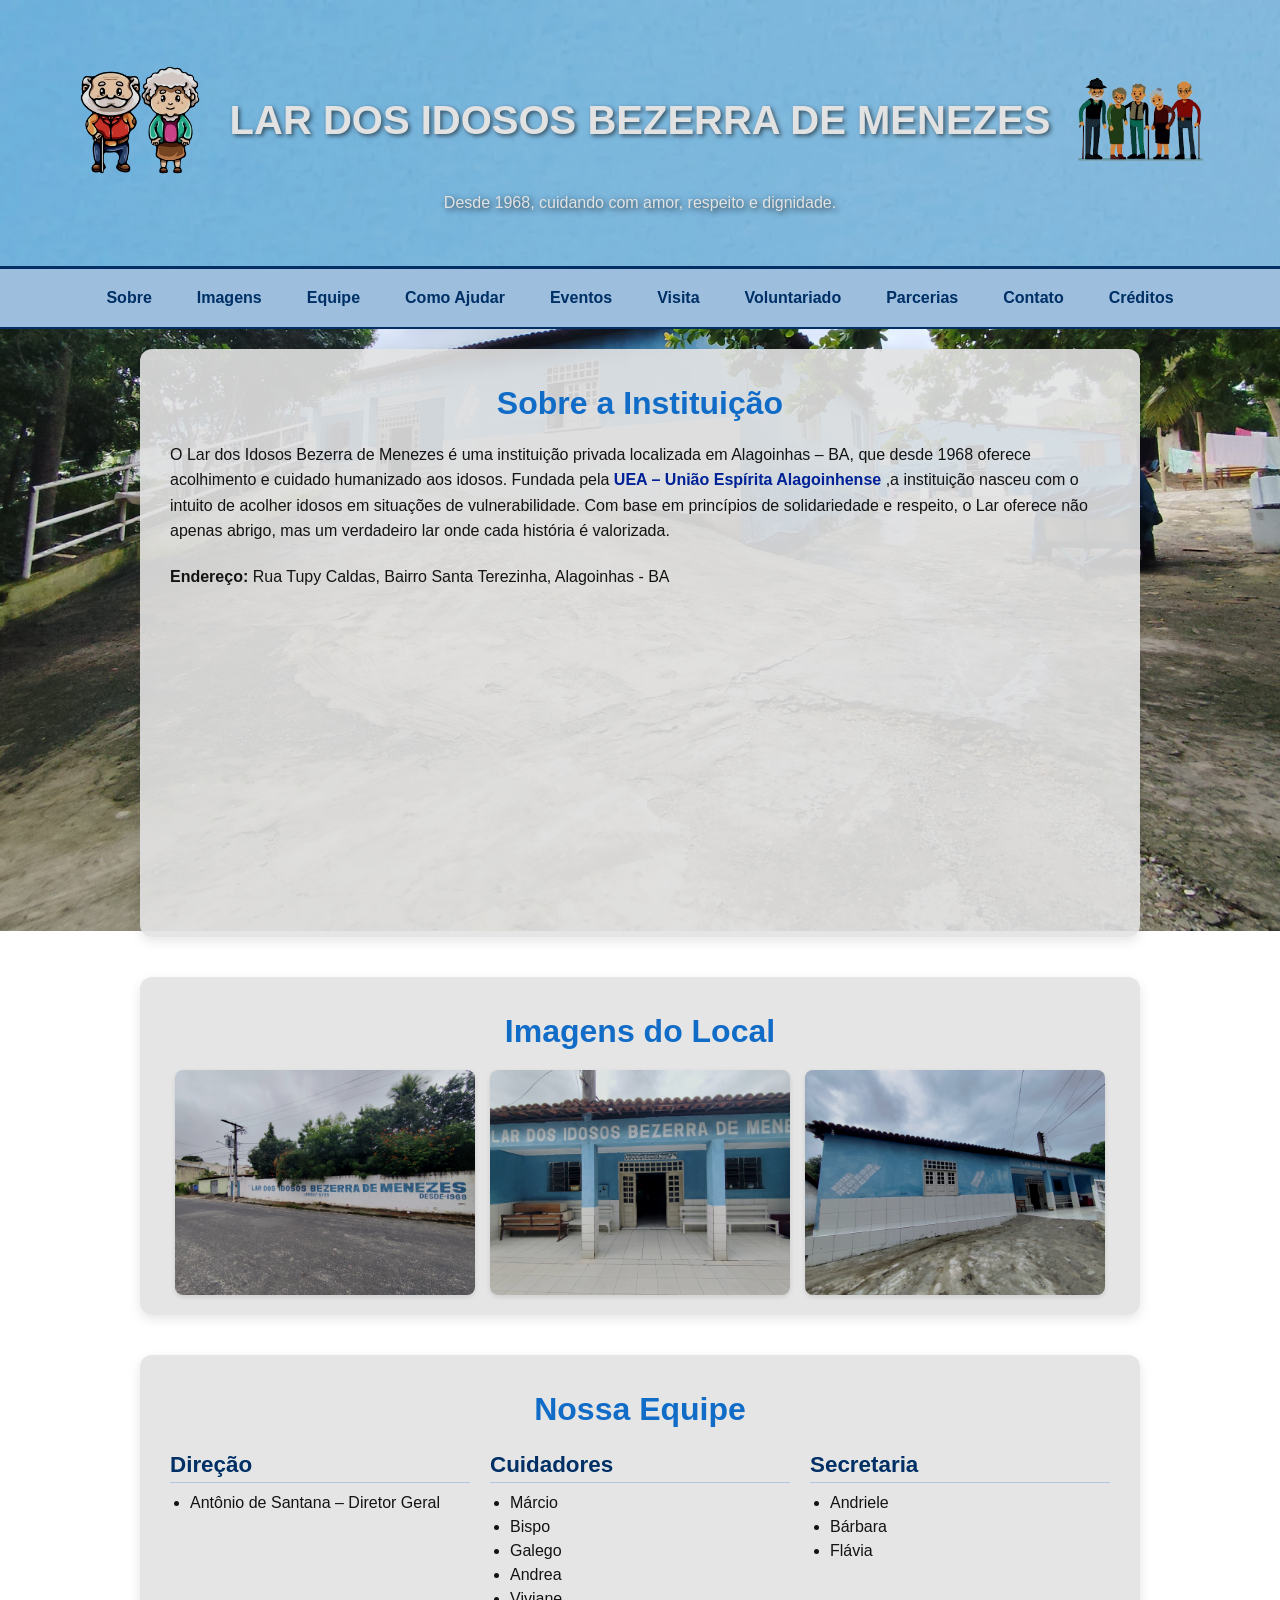
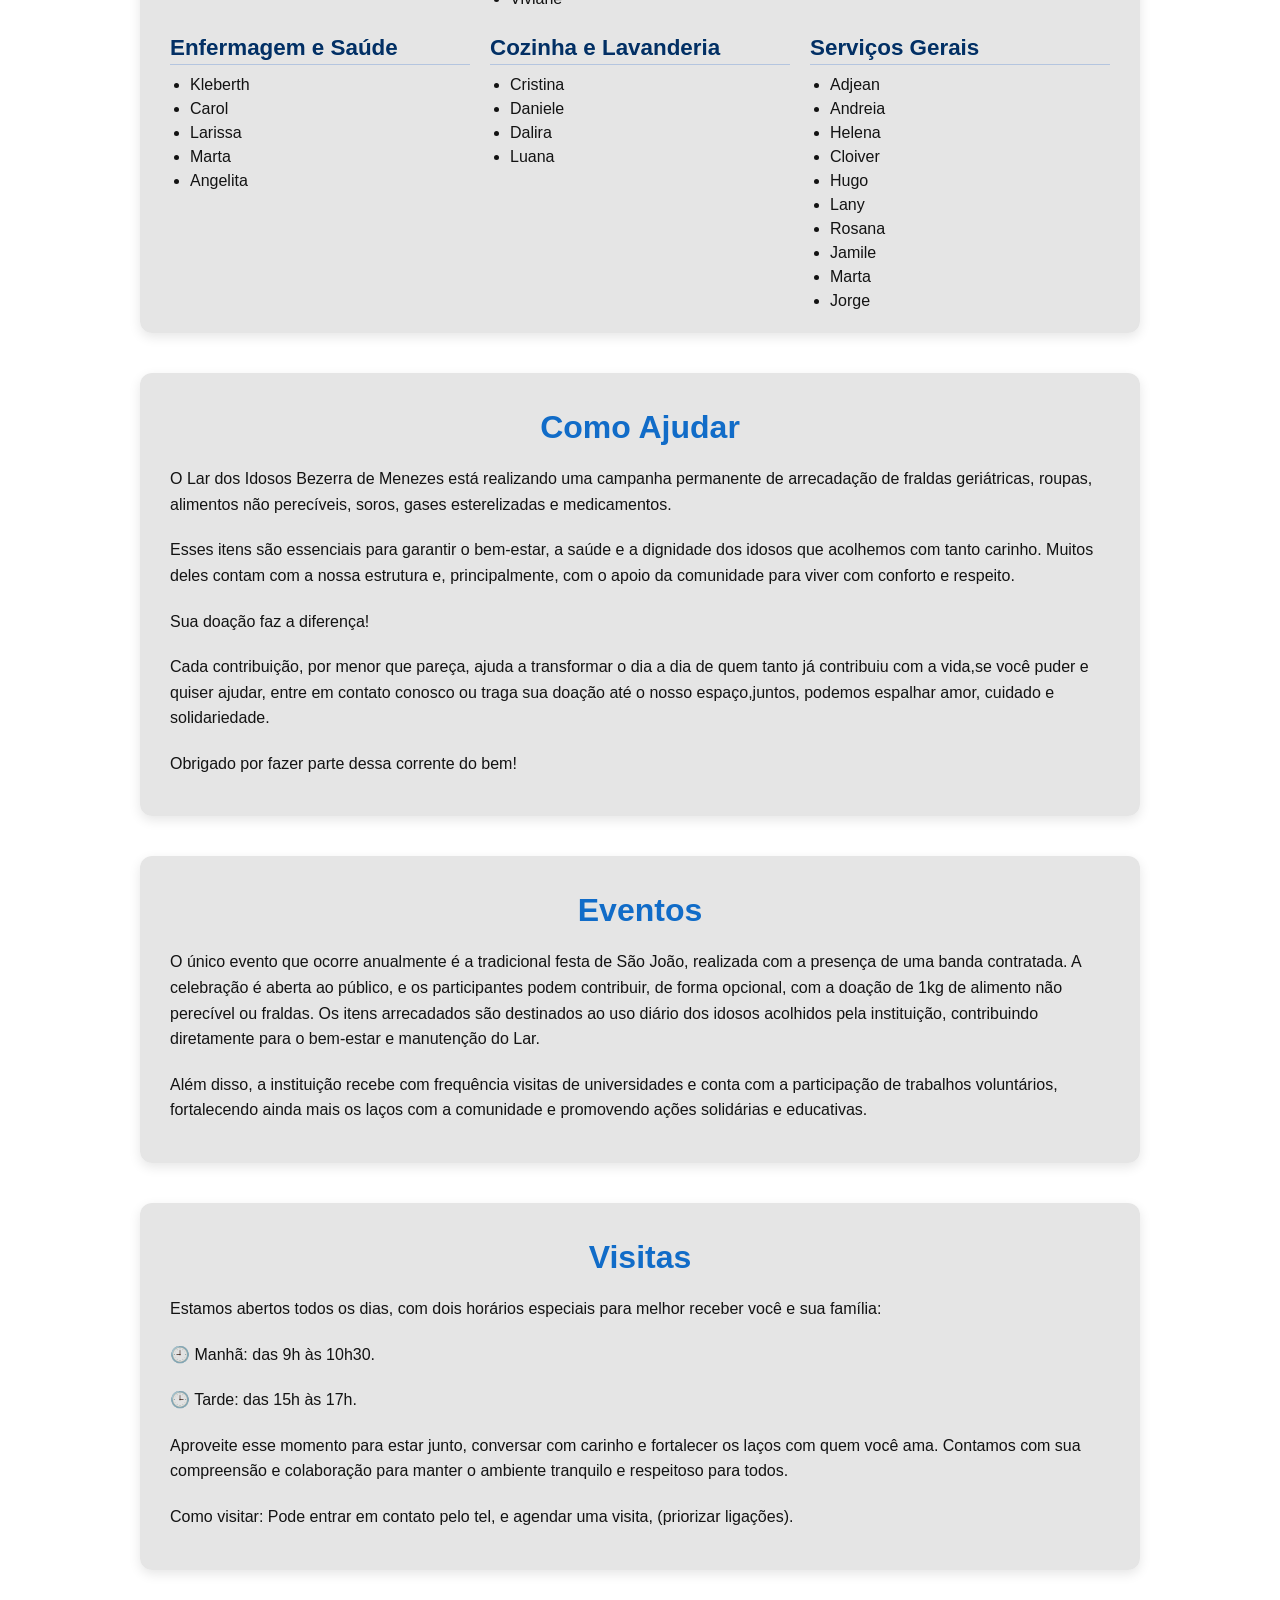
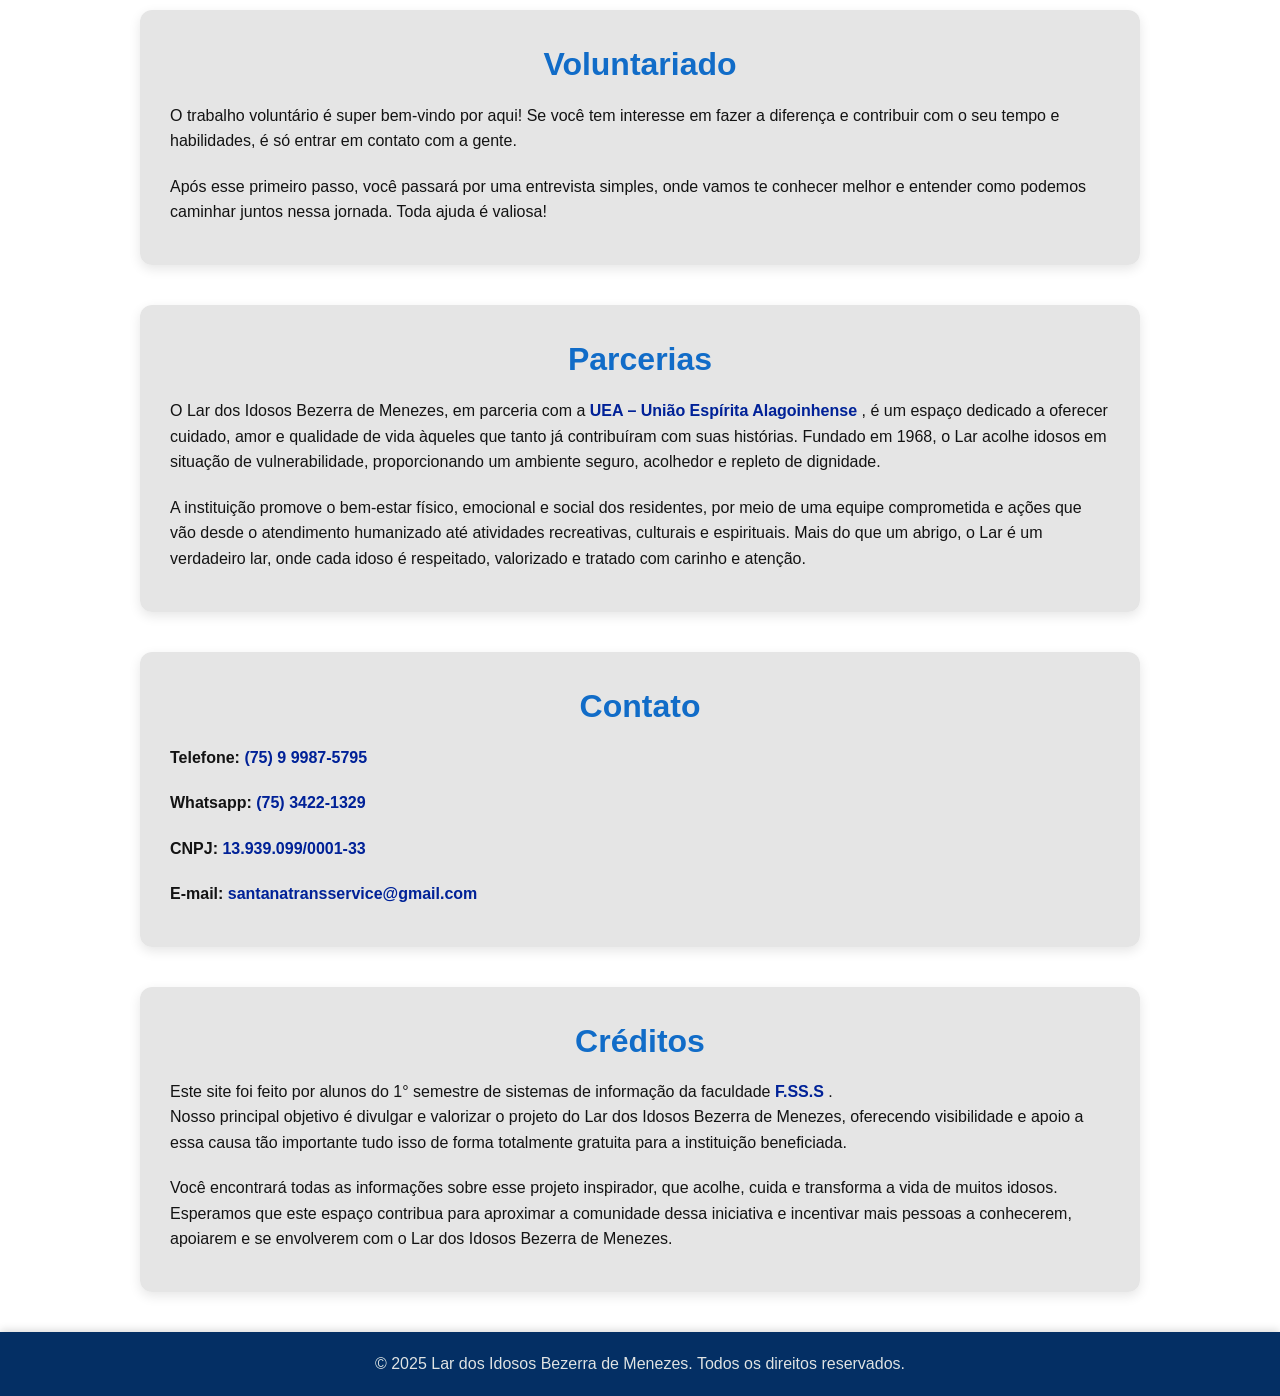
<file: index.HTM>
<!DOCTYPE html>
<html lang="pt-br">
<head>
  <meta charset="UTF-8" />
  <meta name="viewport" content="width=device-width, initial-scale=1" />
  <title>Lar dos Idosos Bezerra de Menezes</title>
 <style>
  /* reset básico: remove margens e paddings padrão e define box-sizing para border-box */
  * {
    margin: 0; /* remove margens */
    padding: 0; /* remove paddings */
    box-sizing: border-box; /* inclui bordas e padding no tamanho total */
  }

  /* estilo do corpo da página */
  body {
    font-family: Arial, sans-serif; /* fonte Arial */
    color: #333; /* cor do texto padrão */
    line-height: 1.5; /* altura da linha para melhor leitura */
    min-height: 100vh; /* altura mínima igual à altura da tela */
    overflow-x: hidden; /* evita scroll horizontal */
    background: url('fundo.jpg') no-repeat center center fixed; /* imagem de fundo fixa e centralizada */
    background-size: cover; /* cobre toda a área do fundo */
    filter: brightness(0.85) contrast(1.1) saturate(0.9); /* ajustes visuais no fundo */
  }

  /* navegação com traços superior e inferior da mesma cor */
  nav {
    background: #b3d9ff; /* fundo azul claro */
    padding: 12px 0; /* espaçamento vertical */
    box-shadow: none; /* sem sombra */
    width: 100%; /* largura total */
    z-index: 1000; /* fica na frente */
    border-top: 3px solid #004080; /* traço superior na mesma cor da nav links */
    border-bottom: 2px solid #004080; /* traço inferior na mesma cor */
    position: relative; /* posicionamento relativo */
  }

  /* lista da navegação */
  nav ul {
    list-style: none; /* remove marcadores */
    display: flex; /* layout em linha flexível */
    justify-content: center; /* centraliza os itens */
    gap: 25px; /* espaço entre os itens */
    padding: 0 20px; /* espaçamento lateral */
    margin: 0; /* sem margem */
    flex-wrap: wrap; /* permite quebrar linha se necessário */
  }

  /* links da navegação */
  nav a {
    text-decoration: none; /* remove sublinhado */
    color: #004080; /* azul bem forte para links da nav */
    font-weight: bold; /* negrito */
    font-size: 1rem; /* tamanho da fonte */
    transition: color 0.3s; /* transição suave na cor */
    white-space: nowrap; /* evita quebra de linha */
    padding: 5px 10px; /* espaçamento interno */
    display: inline-block; /* exibe como bloco inline */
    border-radius: 4px; /* cantos arredondados */
    box-shadow: none; /* sem sombra padrão */
    cursor: pointer; /* cursor de mão */
  }

  /* efeito hover e foco nos links da navegação */
  nav a:hover,
  nav a:focus {
    color: #1a8cff; /* azul mais forte no hover/focus */
    box-shadow: 0 4px 8px rgba(0, 64, 128, 0.6); /* sombra azul escura */
    outline: none; /* remove contorno padrão */
  }

  /* cabeçalho com imagem de fundo */
  header {
    background: url('teste.webp') no-repeat center top; /* imagem de fundo centralizada no topo */
    background-size: cover; /* cobre todo o espaço */
    padding: 50px 20px 30px; /* espaçamento interno */
    text-align: center; /* centraliza texto */
    color: white; /* texto branco */
    position: relative; /* posição relativa */
    z-index: 10; /* fica na frente */
    text-shadow: 2px 2px 6px rgba(0,0,0,0.7); /* sombra no texto para contraste */
  }

  /* container do título com imagens ao lado */
  .titulo-com-imagens {
    display: flex; /* layout flexível */
    align-items: center; /* alinha verticalmente ao centro */
    justify-content: center; /* centraliza horizontalmente */
    gap: 20px; /* espaço entre elementos */
    flex-wrap: nowrap; /* não permite quebra */
    max-width: 100%; /* largura máxima */
    margin: 0 auto; /* centraliza horizontalmente */
    overflow: visible; /* overflow visível */
    padding: 0 10px; /* espaçamento lateral */
    box-sizing: border-box; /* inclui padding na largura */
    cursor: pointer; /* cursor de mão */
    transition: filter 0.3s ease, text-shadow 0.3s ease; /* transições suaves */
  }

  /* efeito hover e foco no título com imagens */
  .titulo-com-imagens:hover,
  .titulo-com-imagens:focus-within {
    filter: brightness(1.1); /* aumenta brilho */
    text-shadow: 2px 2px 8px rgba(0, 0, 255, 0.7); /* sombra azul intensa */
  }

  /* título principal dentro do container */
  .titulo-com-imagens h1 {
    font-size: 2.5rem; /* tamanho grande */
    text-shadow: 2px 2px 4px rgba(0, 0, 0, 0.5); /* sombra preta leve */
    margin: 0; /* sem margem */
    flex-shrink: 0; /* não encolhe */
    white-space: nowrap; /* não quebra linha */
    color: white; /* cor branca */
    cursor: default; /* cursor padrão */
  }

  /* imagem do idoso ao lado do título */
  .img-idoso {
    width: 140px; /* largura fixa */
    height: 140px; /* altura fixa */
    object-fit: contain; /* mantém proporção */
    flex-shrink: 0; /* não encolhe */
    border: none; /* sem borda */
    border-radius: 0; /* cantos retos */
    box-shadow: none; /* sem sombra */
    transition: transform 0.3s ease; /* transição suave no transform */
    cursor: default; /* cursor padrão */
  }

  /* efeito hover e foco na imagem */
  .img-idoso:hover,
  .img-idoso:focus {
    transform: scale(1.05); /* aumenta tamanho */
    outline: none; /* remove contorno */
  }

  /* estilos para main e sections */
  main, section {
    max-width: 1000px; /* largura máxima */
    margin: 20px auto 40px; /* margem superior, centralizada e inferior */
    padding: 30px 30px 20px; /* espaçamento interno */
    background: rgba(255, 255, 255, 0.9); /* fundo branco semi-transparente */
    border-radius: 12px; /* cantos arredondados */
    box-shadow: 0 4px 12px rgba(0,0,0,0.1); /* sombra suave */
    color: #222; /* cor do texto */
    transition: box-shadow 0.3s ease; /* transição suave da sombra */
    cursor: pointer; /* cursor de mão */
    outline-offset: 3px; /* espaço do contorno */
    outline: none; /* sem contorno padrão */
  }

  /* efeito hover e foco para main e section */
  main:hover, main:focus-within,
  section:hover, section:focus-within {
    box-shadow: 0 8px 20px rgba(0, 64, 128, 0.4); /* sombra azul mais forte */
  }

  /* títulos das seções */
  section h2 {
    color: #1683f0; /* azul forte para títulos */
    margin-bottom: 15px; /* espaçamento abaixo */
    font-size: 2rem; /* tamanho grande */
    text-align: center; /* centralizado */
  }

  /* mapa embutido */
  .mapa {
    width: 100%; /* largura total */
    height: 300px; /* altura fixa */
    border: 0; /* sem borda */
    border-radius: 8px; /* cantos arredondados */
  }

  /* galeria de imagens */
  .galeria {
    display: flex; /* layout flexível */
    flex-wrap: wrap; /* quebra linha se necessário */
    gap: 15px; /* espaço entre imagens */
    justify-content: center; /* centraliza as imagens */
  }

  /* imagens da galeria */
  .galeria img {
    width: 300px; /* largura fixa */
    max-width: 100%; /* largura máxima responsiva */
    border-radius: 8px; /* cantos arredondados */
    box-shadow: 0 2px 5px rgba(0,0,0,0.1); /* sombra leve */
    transition: transform 0.3s; /* transição suave */
    cursor: pointer; /* cursor de mão */
  }

  /* efeito hover e foco nas imagens da galeria */
  .galeria img:hover,
  .galeria img:focus {
    transform: scale(1.05); /* aumento */
    outline: none; /* sem contorno */
  }

  /* lista funcional como grid */
  .lista-func {
    display: grid; /* layout em grid */
    grid-template-columns: repeat(auto-fit, minmax(250px, 1fr)); /* colunas responsivas */
    gap: 20px; /* espaço entre itens */
  }

  /* cabeçalhos de categoria */
  .categoria h3 {
    color: #004080; /* azul forte */
    border-bottom: 1px solid #cce0ff; /* linha abaixo */
    margin-bottom: 8px; /* espaçamento */
    font-size: 1.4rem; /* tamanho médio */
  }

  /* listas não navegacionais */
  ul {
    padding-left: 20px; /* espaçamento interno à esquerda */
    list-style-type: disc; /* marcadores tipo disco */
  }

  /* parágrafos */
  p {
    margin-bottom: 20px; /* espaçamento abaixo */
    font-size: 1rem; /* tamanho da fonte */
    line-height: 1.6; /* altura da linha */
  }

  /* links interativos no texto */
  a {
    color: #0230bd; /* azul muito forte para links interativos, mais forte que preto */
    text-decoration: none; /* sem sublinhado */
    font-weight: bold; /* negrito */
    transition: color 0.3s ease; /* transição suave da cor */
    word-break: break-word; /* quebra palavras grandes */
  }

  /* efeito hover e foco para links interativos */
  a:hover,
  a:focus {
    color: #001a99; /* azul ainda mais forte no hover/focus */
    text-decoration: underline; /* sublinhado no hover */
    outline: none; /* sem contorno */
  }

  /* rodapé */
  footer {
    background: #004080; /* azul forte */
    color: white; /* texto branco */
    text-align: center; /* texto centralizado */
    padding: 20px; /* espaçamento interno */
    font-size: 1rem; /* tamanho da fonte */
    position: relative; /* posição relativa */
    bottom: 0; /* alinhado ao fundo */
    width: 100%; /* largura total */
    box-shadow: 0 -2px 8px rgba(0,0,0,0.15); /* sombra suave para destaque */
  }

  /* responsividade média - telas até 1024px */
  @media (max-width: 1024px) {
    .titulo-com-imagens {
      gap: 15px; /* menos espaçamento */
    }

    .img-idoso {
      width: 120px; /* reduz tamanho da imagem */
      height: 120px;
    }

    .galeria img {
      width: 90vw; /* largura 90% da viewport */
      max-width: 90vw;
    }

    main, section {
      margin: 20px 15px 30px; /* margens reduzidas */
      padding: 20px 15px 15px; /* padding reduzido */
    }

    section h2 {
      font-size: 1.8rem; /* título menor */
    }

    nav ul {
      gap: 20px; /* espaço reduzido */
      padding: 0 15px; /* padding lateral */
    }
  }

  /* responsividade para celular - telas até 600px */
  @media (max-width: 600px) {
    nav ul {
      flex-direction: column; /* itens em coluna */
      gap: 12px; /* espaço menor */
      padding: 0 10px; /* padding lateral reduzido */
      margin: 0; /* sem margem */
    }

    nav a {
      font-size: 1rem; /* tamanho da fonte */
      text-align: center; /* centraliza texto */
      padding: 8px 12px; /* espaçamento maior */
      white-space: normal; /* permite quebra de linha */
      border-radius: 6px; /* cantos arredondados */
    }

    .titulo-com-imagens {
      gap: 10px; /* menos espaçamento */
      padding: 0 10px; /* menos padding lateral */
      flex-wrap: wrap; /* permite quebra */
      justify-content: center; /* centraliza */
      width: 100%; /* largura total */
      box-sizing: border-box; /* inclui padding na largura */
      margin: 0 auto; /* centraliza horizontalmente */
    }

    .titulo-com-imagens h1 {
      font-size: 1.6rem; /* título menor */
      white-space: normal; /* permite quebra */
      word-break: break-word; /* quebra palavras longas */
      max-width: 100%; /* largura máxima */
    }

    .img-idoso {
      width: 70px; /* imagem menor */
      height: 70px;
      flex-shrink: 0; /* não encolhe */
    }

    .galeria img {
      width: 100%; /* largura total */
      max-width: 100%; /* largura máxima */
    }

    main, section {
      margin: 15px 10px 30px; /* margens reduzidas */
      padding: 15px 15px 15px; /* padding menor */
      max-width: 100vw; /* largura máxima da viewport */
      box-sizing: border-box; /* inclui padding na largura */
    }

    section h2 {
      font-size: 1.4rem; /* títulos menores */
    }

    p {
      font-size: 0.95rem; /* texto um pouco menor */
    }
  }
</style>



</head>
<body>
</head>
<body>

  <!-- cabeçalho principal com título e imagens dos idosos -->
  <header>
    <div class="titulo-com-imagens">
      <img src="senhores.png" alt="Idoso 1" class="img-idoso" />
      <h1>LAR DOS IDOSOS BEZERRA DE MENEZES</h1>
      <img src="idosos.png" alt="Idoso 2" class="img-idoso" />
    </div>
    <p>Desde 1968, cuidando com amor, respeito e dignidade.</p>
  </header>

  <!-- menu de navegação com links para seções da página -->
  <nav>
    <ul>
      <li><a href="#sobre">Sobre</a></li>
      <li><a href="#imagens">Imagens</a></li>
      <li><a href="#equipe">Equipe</a></li>
      <li><a href="#como-ajudar">Como Ajudar</a></li>
      <li><a href="#eventos">Eventos</a></li>
      <li><a href="#visita">Visita</a></li>
      <li><a href="#voluntariado">Voluntariado</a></li>
      <li><a href="#parcerias">Parcerias</a></li>
      <li><a href="#contato">Contato</a></li>
      <li><a href="#créditos">Créditos</a></li>
      

    </ul>
  </nav>

  <!-- seção sobre a instituição com texto e mapa embutido -->
  <section id="sobre">
    <h2>Sobre a Instituição</h2>
    <p>O Lar dos Idosos Bezerra de Menezes é uma instituição privada localizada em Alagoinhas – BA, que desde 1968 oferece acolhimento e cuidado humanizado aos idosos. Fundada pela <a href="https://www.bahiaespirita.com.br/centros-espiritas/bahia-municipios/alagoinhas/uniao-espirita-alagoinhense.html"
         target="_blank" rel="noopener noreferrer"
         class="link-parceria">
        UEA – União Espírita Alagoinhense
      </a>,a instituição nasceu com o intuito de acolher idosos em situações de vulnerabilidade. Com base em princípios de solidariedade e respeito, o Lar oferece não apenas abrigo, mas um verdadeiro lar onde cada história é valorizada.</p>
    <p><strong>Endereço:</strong> Rua Tupy Caldas, Bairro Santa Terezinha, Alagoinhas - BA</p>
    <iframe class="mapa" src="https://www.google.com/maps?q=Rua+Tupy+Caldas,+Santa+Terezinha,+Alagoinhas+-+BA&output=embed"></iframe>
  </section>

  <!-- seção com galeria de imagens do local -->
  <section id="imagens">
    <h2>Imagens do Local</h2>
    <div class="galeria">
      <img src="frente.jpg" alt="Imagem do Lar" />
      <img src="entrada.jpg" alt="Área externa" />
      <img src="lado.jpg" alt="Atividades com os idosos" />
    </div>
  </section>

  <!-- seção que lista os membros da equipe divididos por categorias -->
  <section id="equipe">
    <h2>Nossa Equipe</h2>
    <div class="lista-func">
      <div class="categoria">
        <h3>Direção</h3>
        <ul><li>Antônio de Santana – Diretor Geral</li></ul>
      </div>
      <div class="categoria">
        <h3>Cuidadores</h3>
        <ul><li>Márcio</li><li>Bispo</li><li>Galego</li><li>Andrea</li><li>Viviane</li></ul>
      </div>
      <div class="categoria">
        <h3>Secretaria</h3>
        <ul><li>Andriele</li><li>Bárbara</li><li>Flávia</li></ul>
      </div>
      <div class="categoria">
        <h3>Enfermagem e Saúde</h3>
        <ul><li>Kleberth</li><li>Carol</li><li>Larissa</li><li>Marta</li><li>Angelita</li></ul>
      </div>
      <div class="categoria">
        <h3>Cozinha e Lavanderia</h3>
        <ul><li>Cristina</li><li>Daniele</li><li>Dalira</li><li>Luana</li></ul>
      </div>
      <div class="categoria">
        <h3>Serviços Gerais</h3>
        <ul><li>Adjean</li><li>Andreia</li><li>Helena</li><li>Cloiver</li><li>Hugo</li><li>Lany</li><li>Rosana</li><li>Jamile</li><li>Marta</li><li>Jorge</li></ul>
      </div>
    </div>
  </section>

  <!-- seção que explica como ajudar a instituição com doações -->
  <section id="como-ajudar">
    <h2>Como Ajudar</h2>
  <p>O Lar dos Idosos Bezerra de Menezes está realizando uma campanha permanente de arrecadação de fraldas geriátricas, roupas, alimentos não perecíveis, soros, gases esterelizadas  e medicamentos.</p>
<p>Esses itens são essenciais para garantir o bem-estar, a saúde e a dignidade dos idosos que acolhemos com tanto carinho. Muitos deles contam com a nossa estrutura e, principalmente, com o apoio da comunidade para viver com conforto e respeito.</p>
<p>Sua doação faz a diferença!</p>
<p>Cada contribuição, por menor que pareça, ajuda a transformar o dia a dia de quem tanto já contribuiu com a vida,se você puder e quiser ajudar, entre em contato conosco ou traga sua doação até o nosso espaço,juntos, podemos espalhar amor, cuidado e solidariedade.</p>

<p>Obrigado por fazer parte dessa corrente do bem!</p>
  </section>

<section id="eventos">
  <h2>Eventos</h2>
  <p>O único evento que ocorre anualmente é a tradicional festa de São João, realizada com a presença de uma banda contratada.  A celebração é aberta ao público, e os participantes podem contribuir, de forma opcional, com a doação de 1kg de alimento não perecível ou fraldas. Os itens arrecadados são destinados ao uso diário dos idosos acolhidos pela instituição, contribuindo diretamente para o bem-estar e manutenção do Lar.</p>
  <p> Além disso, a instituição recebe com frequência visitas de universidades e conta com a participação de trabalhos voluntários, fortalecendo ainda mais os laços com a comunidade e promovendo ações solidárias e educativas.</p>
</section>


  <!-- seção com horários para visitação -->
  <section id="visita">
    <h2>Visitas</h2>
    <p>Estamos abertos todos os dias, com dois horários especiais para melhor receber você e sua família:</p>
<p>🕘 Manhã: das 9h às 10h30.</p>
<p>🕒 Tarde: das 15h às 17h.</p>
<p>Aproveite esse momento para estar junto, conversar com carinho e fortalecer os laços com quem você ama. Contamos com sua compreensão e colaboração para manter o ambiente tranquilo e respeitoso para todos.</p>
<p>Como visitar: Pode entrar em contato pelo tel, e agendar uma visita, (priorizar ligações).</p>
  </section>

  <!-- seção sobre voluntariado, com informações para se envolver -->
  <section id="voluntariado">
    <h2>Voluntariado</h2>
    <p>O trabalho voluntário é super bem-vindo por aqui! Se você tem interesse em fazer a diferença e contribuir com o seu tempo e habilidades, é só entrar em contato com a gente.</p>
    <p>Após esse primeiro passo, você passará por uma entrevista simples, onde vamos te conhecer melhor e entender como podemos caminhar juntos nessa jornada. Toda ajuda é valiosa!</p>
  </section>

  <!-- seção sobre parcerias com link para site externo -->
  <section id="parcerias">
    <h2>Parcerias</h2>
    <p>
      O Lar dos Idosos Bezerra de Menezes, em parceria com a
      <a href="https://www.bahiaespirita.com.br/centros-espiritas/bahia-municipios/alagoinhas/uniao-espirita-alagoinhense.html"
         target="_blank" rel="noopener noreferrer"
         class="link-parceria">
        UEA – União Espírita Alagoinhense
      </a>,
      é um espaço dedicado a oferecer cuidado, amor e qualidade de vida àqueles que tanto já contribuíram com suas histórias. Fundado em 1968, o Lar acolhe idosos em situação de vulnerabilidade, proporcionando um ambiente seguro, acolhedor e repleto de dignidade. </p>
      <p>A instituição promove o bem-estar físico, emocional e social dos residentes, por meio de uma equipe comprometida e ações que vão desde o atendimento humanizado até atividades recreativas, culturais e espirituais. Mais do que um abrigo, o Lar é um verdadeiro lar, onde cada idoso é respeitado, valorizado e tratado com carinho e atenção.</p>
  </section>

  <!-- seção de contato com telefone e CNPJ -->
  <section id="contato">
    <h2>Contato</h2>
    <p><strong>Telefone:</strong> <a href="tel:(75) 9 9987-5795"target="_blank" rel="noopener noreferrer">(75) 9 9987-5795</a></p>
    <p><strong>Whatsapp:</strong> <a href="tel:(75) 3422-1329"target="_blank" rel="noopener noreferrer">(75) 3422-1329</a></p>
    <p><strong>CNPJ:</strong> <a href="https://www.gov.br/receitafederal/pt-br" target="_blank"> 13.939.099/0001-33
</a>
</p>
     <p><strong>E-mail:</strong><a href="mailto:santanatransservice@gmail.com"> santanatransservice@gmail.com</a></p>
  </section>
<section id="créditos">

  <h2>Créditos</h2>
Este site foi feito por alunos do 1° semestre de sistemas de informação da faculdade <a href="https://fsssacramento.br"
target="_blank" rel="noopener noreferrer" 
class="link-parceria">
F.SS.S 
</a>.

 <p>Nosso principal objetivo é divulgar e valorizar o projeto do Lar dos Idosos Bezerra de Menezes, oferecendo visibilidade e apoio a essa causa tão importante tudo isso de forma totalmente gratuita para a instituição beneficiada.</p>

<p> Você encontrará todas as informações sobre esse projeto inspirador, que acolhe, cuida e transforma a vida de muitos idosos. Esperamos que este espaço contribua para aproximar a comunidade dessa iniciativa e incentivar mais pessoas a conhecerem, apoiarem e se envolverem com o Lar dos Idosos Bezerra de Menezes.</p>
 </section>

  <!-- rodapé da página com direitos reservados -->
  <footer>
    &copy; 2025 Lar dos Idosos Bezerra de Menezes. Todos os direitos reservados.
  </footer>

</body>
</html>
</file>
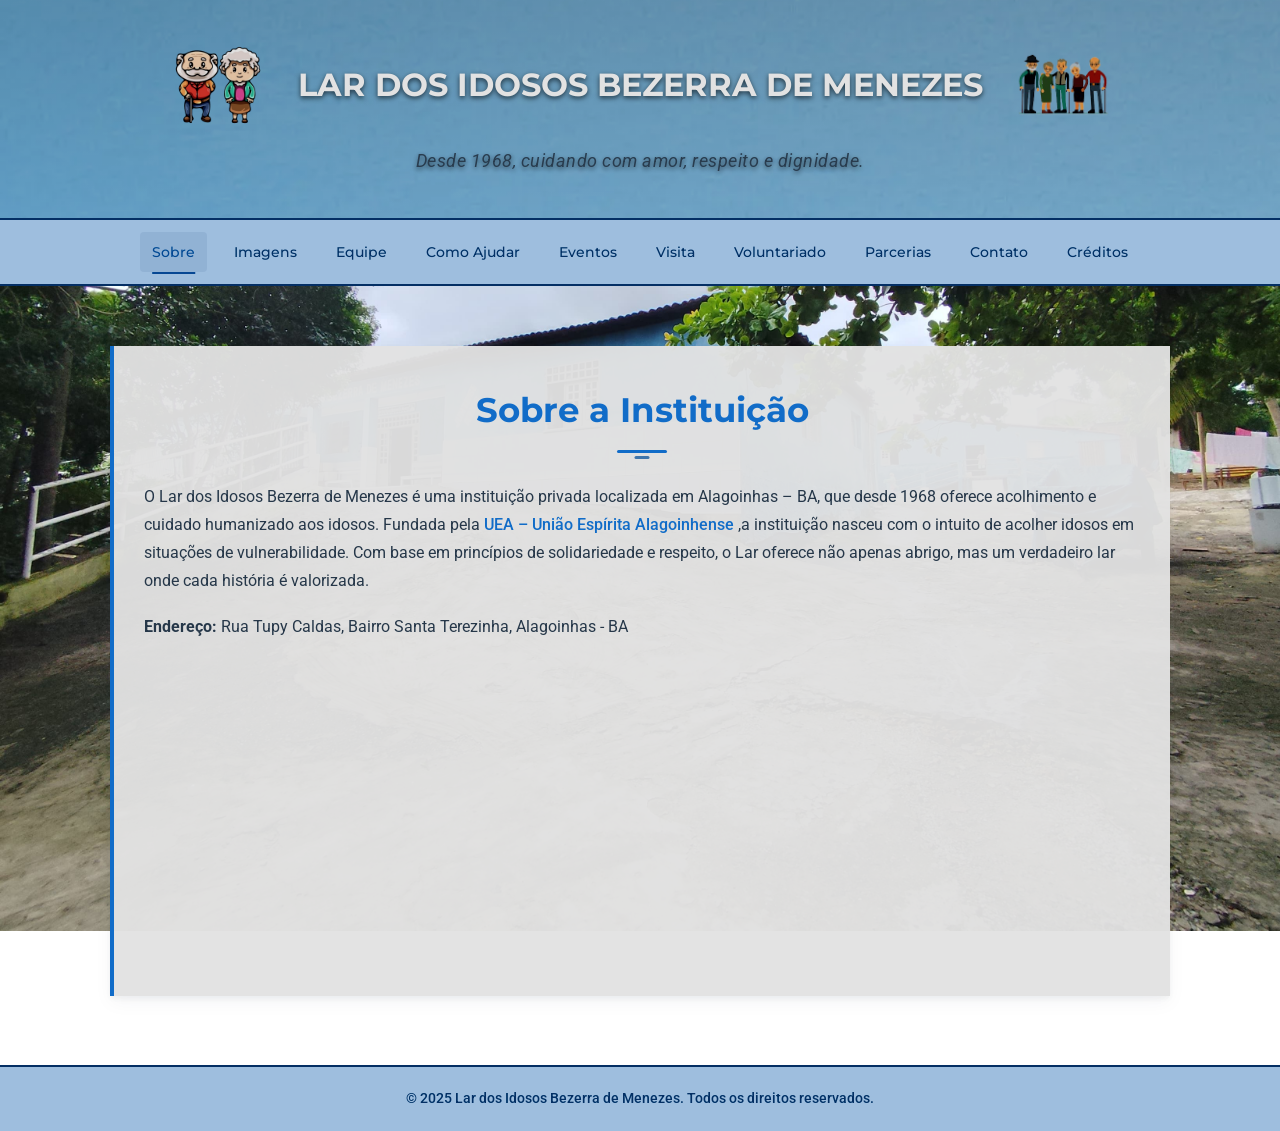
<file: index.html>
<!DOCTYPE html>
<html lang="pt-br">
<head>
  <meta charset="UTF-8" />
  <meta name="viewport" content="width=device-width, initial-scale=1" />
  <title>Lar dos Idosos Bezerra de Menezes</title>
  <meta name="description" content="Lar dos Idosos Bezerra de Menezes em Alagoinhas-BA. Desde 1968 acolhendo e cuidando de idosos com amor, respeito e dignidade. Saiba como ajudar, visitar e conhecer nosso trabalho.">
  <meta property="og:title" content="Lar dos Idosos Bezerra de Menezes" />
  <meta property="og:description" content="Desde 1968 acolhendo e cuidando de idosos com amor, respeito e dignidade em Alagoinhas-BA." />
  <meta property="og:image" content="https://SEU_DOMINIO.com/caminho/para/frente.jpg" /> <meta property="og:url" content="https://SEU_DOMINIO.com" /> <meta property="og:type" content="website" />
  <meta property="og:locale" content="pt_BR" />
  <link rel="icon" href="favicon.ico" type="image/x-icon">
  <link rel="apple-touch-icon" href="apple-touch-icon.png">

  <link rel="preconnect" href="https://fonts.googleapis.com">
  <link rel="preconnect" href="https://fonts.gstatic.com" crossorigin>
  <link href="https://fonts.googleapis.com/css2?family=Montserrat:wght@500;700&family=Roboto:wght@400;500&display=swap" rel="stylesheet">

  <link rel="stylesheet" href="style.css">
</head>
<body>

  <header>
    <div class="titulo-com-imagens">
      <img src="senhores.png" alt="Ilustração de um senhor idoso sorrindo" class="img-idoso" />
      <h1>LAR DOS IDOSOS BEZERRA DE MENEZES</h1>
      <img src="idosos.png" alt="Ilustração de uma senhora idosa sorrindo" class="img-idoso" />
    </div>
    <p class="subtitulo-header">Desde 1968, cuidando com amor, respeito e dignidade.</p>
  </header>

  <nav id="mainNav">
    <button class="menu-toggle" aria-label="Mostrar menu de navegação" aria-expanded="false">☰ Menu</button>
    <ul class="nav-links">
      <li><a href="#sobre" class="nav-link" aria-current="page">Sobre</a></li>
      <li><a href="#imagens" class="nav-link">Imagens</a></li>
      <li><a href="#equipe" class="nav-link">Equipe</a></li>
      <li><a href="#como-ajudar" class="nav-link">Como Ajudar</a></li>
      <li><a href="#eventos" class="nav-link">Eventos</a></li>
      <li><a href="#visita" class="nav-link">Visita</a></li>
      <li><a href="#voluntariado" class="nav-link">Voluntariado</a></li>
      <li><a href="#parcerias" class="nav-link">Parcerias</a></li>
      <li><a href="#contato" class="nav-link">Contato</a></li>
      <li><a href="#creditos" class="nav-link">Créditos</a></li>
    </ul>
  </nav>

  <main>
    <section id="sobre" class="content-section active-section">
      <h2>Sobre a Instituição</h2>
      <p>O Lar dos Idosos Bezerra de Menezes é uma instituição privada localizada em Alagoinhas – BA, que desde 1968 oferece acolhimento e cuidado humanizado aos idosos. Fundada pela <a href="https://www.bahiaespirita.com.br/centros-espiritas/bahia-municipios/alagoinhas/uniao-espirita-alagoinhense.html"
        target="_blank" rel="noopener noreferrer"
        class="link-parceria">
        UEA – União Espírita Alagoinhense
        </a>,a instituição nasceu com o intuito de acolher idosos em situações de vulnerabilidade. Com base em princípios de solidariedade e respeito, o Lar oferece não apenas abrigo, mas um verdadeiro lar onde cada história é valorizada.</p>
      <p><strong>Endereço:</strong> Rua Tupy Caldas, Bairro Santa Terezinha, Alagoinhas - BA</p>
      <iframe class="mapa" title="Mapa da localização do Lar dos Idosos Bezerra de Menezes" src="https://www.google.com/maps/embed?pb=!1m18!1m12!1m3!1d3901.9172981779236!2d-38.43080068518688!3d-12.13868989146869!2m3!1f0!2f0!3f0!3m2!1i1024!2i768!4f13.1!3m3!1m2!1s0x0%3A0x0!2zMTLCiDMDOC41IlMgMzjCsDI1JzQyLjkiVw!5e0!3m2!1spt-BR!2sbr!4v1620000000000!5m2!1spt-BR!2sbr" allowfullscreen="" loading="lazy" referrerpolicy="no-referrer-when-downgrade"></iframe>
      </section>

    <section id="imagens" class="content-section">
      <h2>Imagens do Local</h2>
      <div class="image-slider-container">
        <div class="image-slider">
          <img src="frente.jpg" alt="Fachada do Lar dos Idosos Bezerra de Menezes com jardim bem cuidado" loading="lazy" data-index="0" class="active" />
          <img src="entrada.jpg" alt="Entrada principal e área de convivência externa do Lar dos Idosos" loading="lazy" data-index="1" />
          <img src="lado.jpg" alt="Vista lateral do prédio do Lar, mostrando a estrutura e janelas dos quartos" loading="lazy" data-index="2" />
        </div>
        <button class="slider-button prev" aria-label="Imagem anterior">❮</button>
        <button class="slider-button next" aria-label="Próxima imagem">❯</button>
        <div class="slider-dots"></div>
      </div>
    </section>

    <section id="equipe" class="content-section">
      <h2>Nossa Equipe</h2>
      <div class="lista-func">
        <div class="categoria-card">
          <h3>Direção</h3>
          <ul><li>Antônio de Santana – Diretor Geral</li></ul>
        </div>
        <div class="categoria-card">
          <h3>Cuidadores</h3>
          <ul><li>Márcio</li><li>Bispo</li><li>Galego</li><li>Andrea</li><li>Viviane</li></ul>
        </div>
        <div class="categoria-card">
          <h3>Secretaria</h3>
          <ul><li>Andriele</li><li>Bárbara</li><li>Flávia</li></ul>
        </div>
        <div class="categoria-card">
          <h3>Enfermagem e Saúde</h3>
          <ul><li>Kleberth</li><li>Carol</li><li>Larissa</li><li>Marta</li><li>Angelita</li></ul>
        </div>
        <div class="categoria-card">
          <h3>Cozinha e Lavanderia</h3>
          <ul><li>Cristina</li><li>Daniele</li><li>Dalira</li><li>Luana</li></ul>
        </div>
        <div class="categoria-card">
          <h3>Serviços Gerais</h3>
          <ul><li>Adjean</li><li>Andreia</li><li>Helena</li><li>Cloiver</li><li>Hugo</li><li>Lany</li><li>Rosana</li><li>Jamile</li><li>Marta</li><li>Jorge</li></ul>
        </div>
      </div>
    </section>

    <section id="como-ajudar" class="content-section">
      <h2>Como Ajudar</h2>
      <p>O Lar dos Idosos Bezerra de Menezes está realizando uma campanha permanente de arrecadação de fraldas geriátricas, roupas, alimentos não perecíveis, soros, gases esterelizadas e medicamentos.</p>
      <p>Esses itens são essenciais para garantir o bem-estar, a saúde e a dignidade dos idosos que acolhemos com tanto carinho. Muitos deles contam com a nossa estrutura e, principalmente, com o apoio da comunidade para viver com conforto e respeito.</p>
      <p>Sua doação faz a diferença!</p>
      <p>Cada contribuição, por menor que pareça, ajuda a transformar o dia a dia de quem tanto já contribuiu com a vida. Se você puder e quiser ajudar, entre em contato conosco ou traga sua doação até o nosso espaço. Juntos, podemos espalhar amor, cuidado e solidariedade.</p>
      <p>Obrigado por fazer parte dessa corrente do bem!</p>
    </section>

    <section id="eventos" class="content-section">
      <h2>Eventos</h2>
      <p>O único evento que ocorre anualmente é a tradicional festa de São João, realizada com a presença de uma banda contratada. A celebração é aberta ao público, e os participantes podem contribuir, de forma opcional, com a doação de 1kg de alimento não perecível ou fraldas. Os itens arrecadados são destinados ao uso diário dos idosos acolhidos pela instituição, contribuindo diretamente para o bem-estar e manutenção do Lar.</p>
      <p> Além disso, a instituição recebe com frequência visitas de universidades e conta com a participação de trabalhos voluntários, fortalecendo ainda mais os laços com a comunidade e promovendo ações solidárias e educativas.</p>
    </section>

    <section id="visita" class="content-section">
      <h2>Visitas</h2>
      <p>Estamos abertos todos os dias, com dois horários especiais para melhor receber você e sua família:</p>
      <p>🕘 Manhã: das 9h às 10h30.</p>
      <p>🕒 Tarde: das 15h às 17h.</p>
      <p>Aproveite esse momento para estar junto, conversar com carinho e fortalecer os laços com quem você ama. Contamos com sua compreensão e colaboração para manter o ambiente tranquilo e respeitoso para todos.</p>
      <p>Como visitar: Pode entrar em contato pelo tel, e agendar uma visita, (priorizar ligações).</p>
    </section>

    <section id="voluntariado" class="content-section">
      <h2>Voluntariado</h2>
      <p>O trabalho voluntário é super bem-vindo por aqui! Se você tem interesse em fazer a diferença e contribuir com o seu tempo e habilidades, é só entrar em contato com a gente.</p>
      <p>Após esse primeiro passo, você passará por uma entrevista simples, onde vamos te conhecer melhor e entender como podemos caminhar juntos nessa jornada. Toda ajuda é valiosa!</p>
    </section>

    <section id="parcerias" class="content-section">
      <h2>Parcerias</h2>
      <p>
        O Lar dos Idosos Bezerra de Menezes, em parceria com a
          <a href="https://www.bahiaespirita.com.br/centros-espiritas/bahia-municipios/alagoinhas/uniao-espirita-alagoinhense.html"
            target="_blank" rel="noopener noreferrer"
            class="link-parceria">
            UEA – União Espírita Alagoinhense
          </a>,
        é um espaço dedicado a oferecer cuidado, amor e qualidade de vida àqueles que tanto já contribuíram com suas histórias. Fundado em 1968, o Lar acolhe idosos em situação de vulnerabilidade, proporcionando um ambiente seguro, acolhedor e repleto de dignidade. </p>
        <p>A instituição promove o bem-estar físico, emocional e social dos residentes, por meio de uma equipe comprometida e ações que vão desde o atendimento humanizado até atividades recreativas, culturais e espirituais. Mais do que um abrigo, o Lar é um verdadeiro lar, onde cada idoso é respeitado, valorizado e tratado com carinho e atenção.</p>
    </section>

    <section id="contato" class="content-section">
      <h2>Contato</h2>
      <p><span class="contato-icon">📞</span> <strong>Telefone:</strong> <a href="tel:+5575999875795" target="_blank" rel="noopener noreferrer">(75) 3422-1329</a></p>
      <p><span class="contato-icon">📱</span> <strong>Whatsapp:</strong> <a href="https://wa.me/557534221329" target="_blank" rel="noopener noreferrer">(75) 9 9987-5795</a></p>
      <p><strong>CNPJ:</strong> <a href="https://solucoes.receita.fazenda.gov.br/Servicos/cnpjreva/cnpjreva_solicitacao.asp" title="Consulte o CNPJ na Receita Federal" target="_blank" rel="noopener noreferrer"> 13.939.099/0001-33 </a></p>
      <p><span class="contato-icon">📧</span> <strong>E-mail:</strong><a href="mailto:santanatransservice@gmail.com"> santanatransservice@gmail.com</a></p>
    </section>

    <section id="creditos" class="content-section">
      <h2>Créditos</h2>
      <p>Este site foi feito por alunos do 1° semestre de sistemas de informação da faculdade <a href="https://fsssacramento.br"
      target="_blank" rel="noopener noreferrer"
      class="link-parceria">
      F.SS.S
      </a>.</p>
      <p>Nosso principal objetivo é divulgar e valorizar o projeto do Lar dos Idosos Bezerra de Menezes, oferecendo visibilidade e apoio a essa causa tão importante tudo isso de forma totalmente gratuita para a instituição beneficiada.</p>
      <p> Você encontrará todas as informações sobre esse projeto inspirador, que acolhe, cuida e transforma a vida de muitos idosos. Esperamos que este espaço contribua para aproximar a comunidade dessa iniciativa e incentivar mais pessoas a conhecerem, apoiarem e se envolverem com o Lar dos Idosos Bezerra de Menezes.</p>
    </section>

  </main>

  <footer>
    © 2025 Lar dos Idosos Bezerra de Menezes. Todos os direitos reservados.
  </footer>

  <script src="script.js" defer></script>
</body>
</html>
</file>
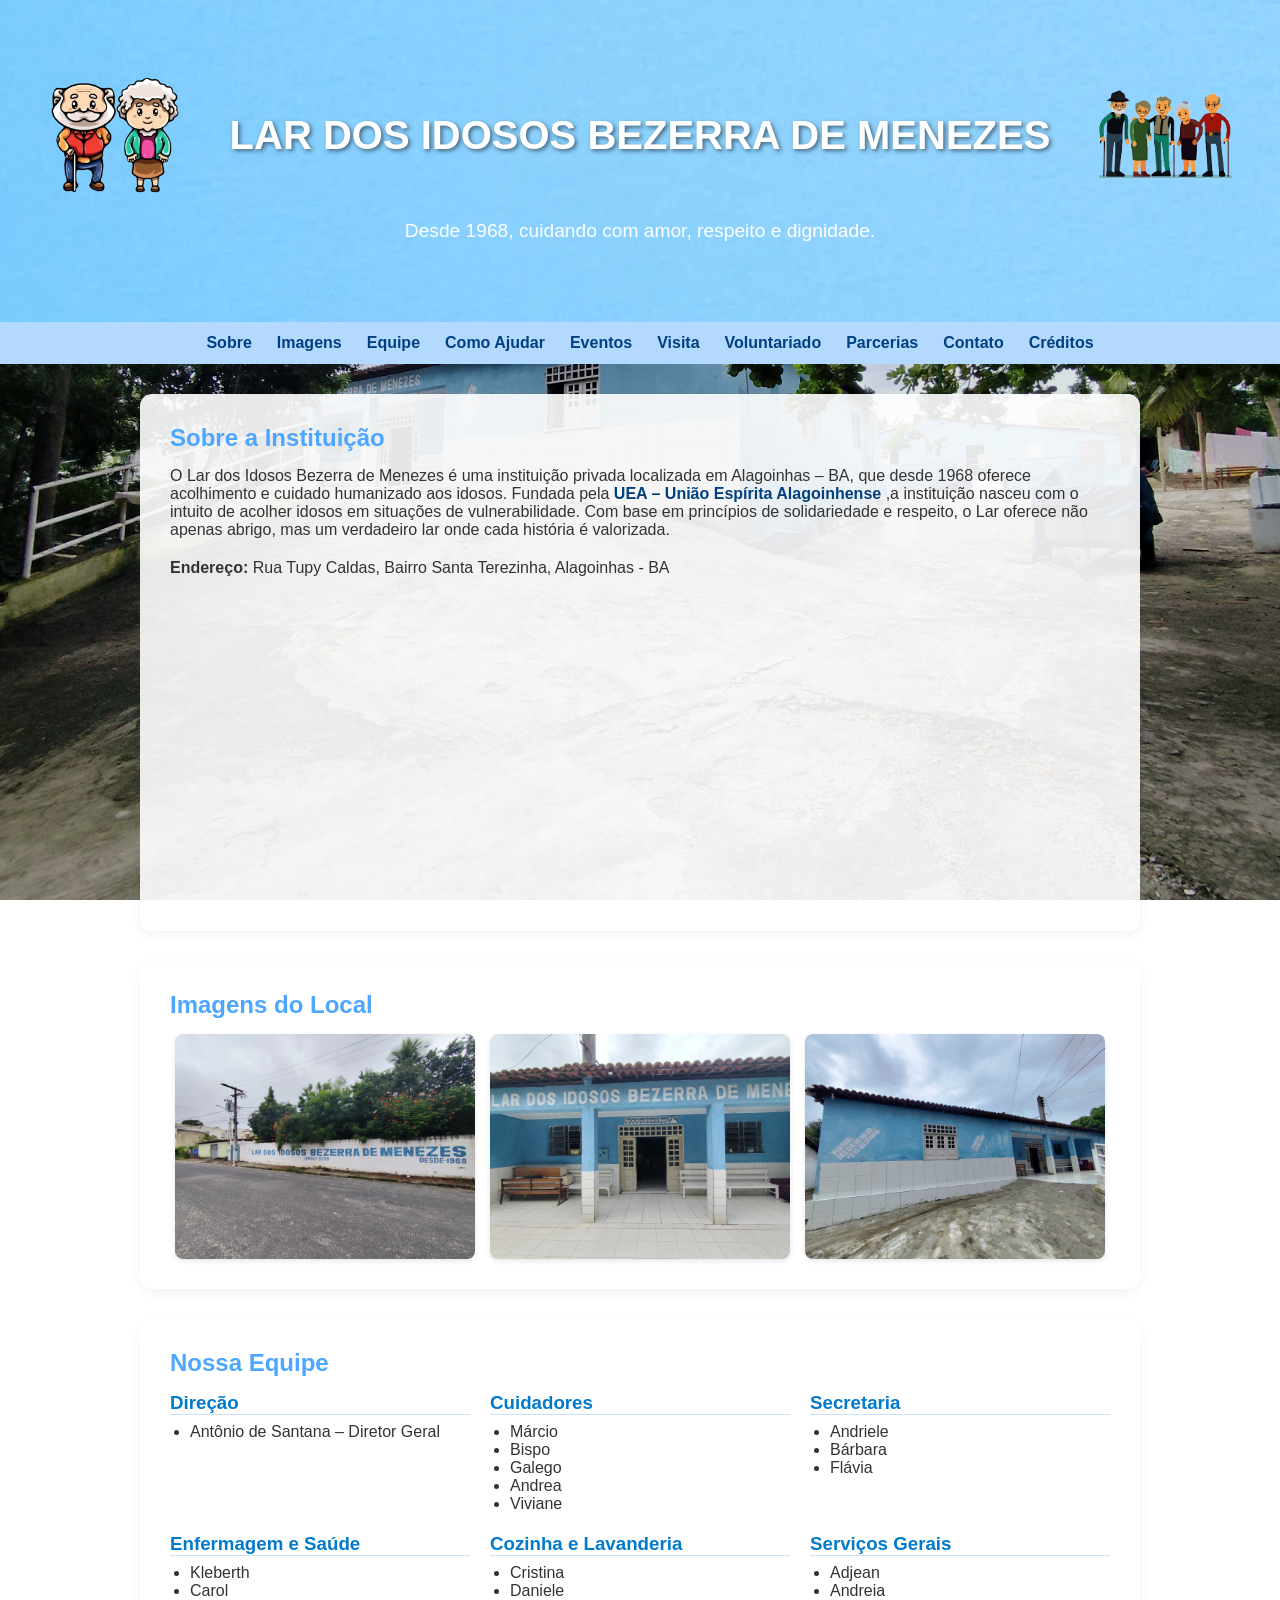
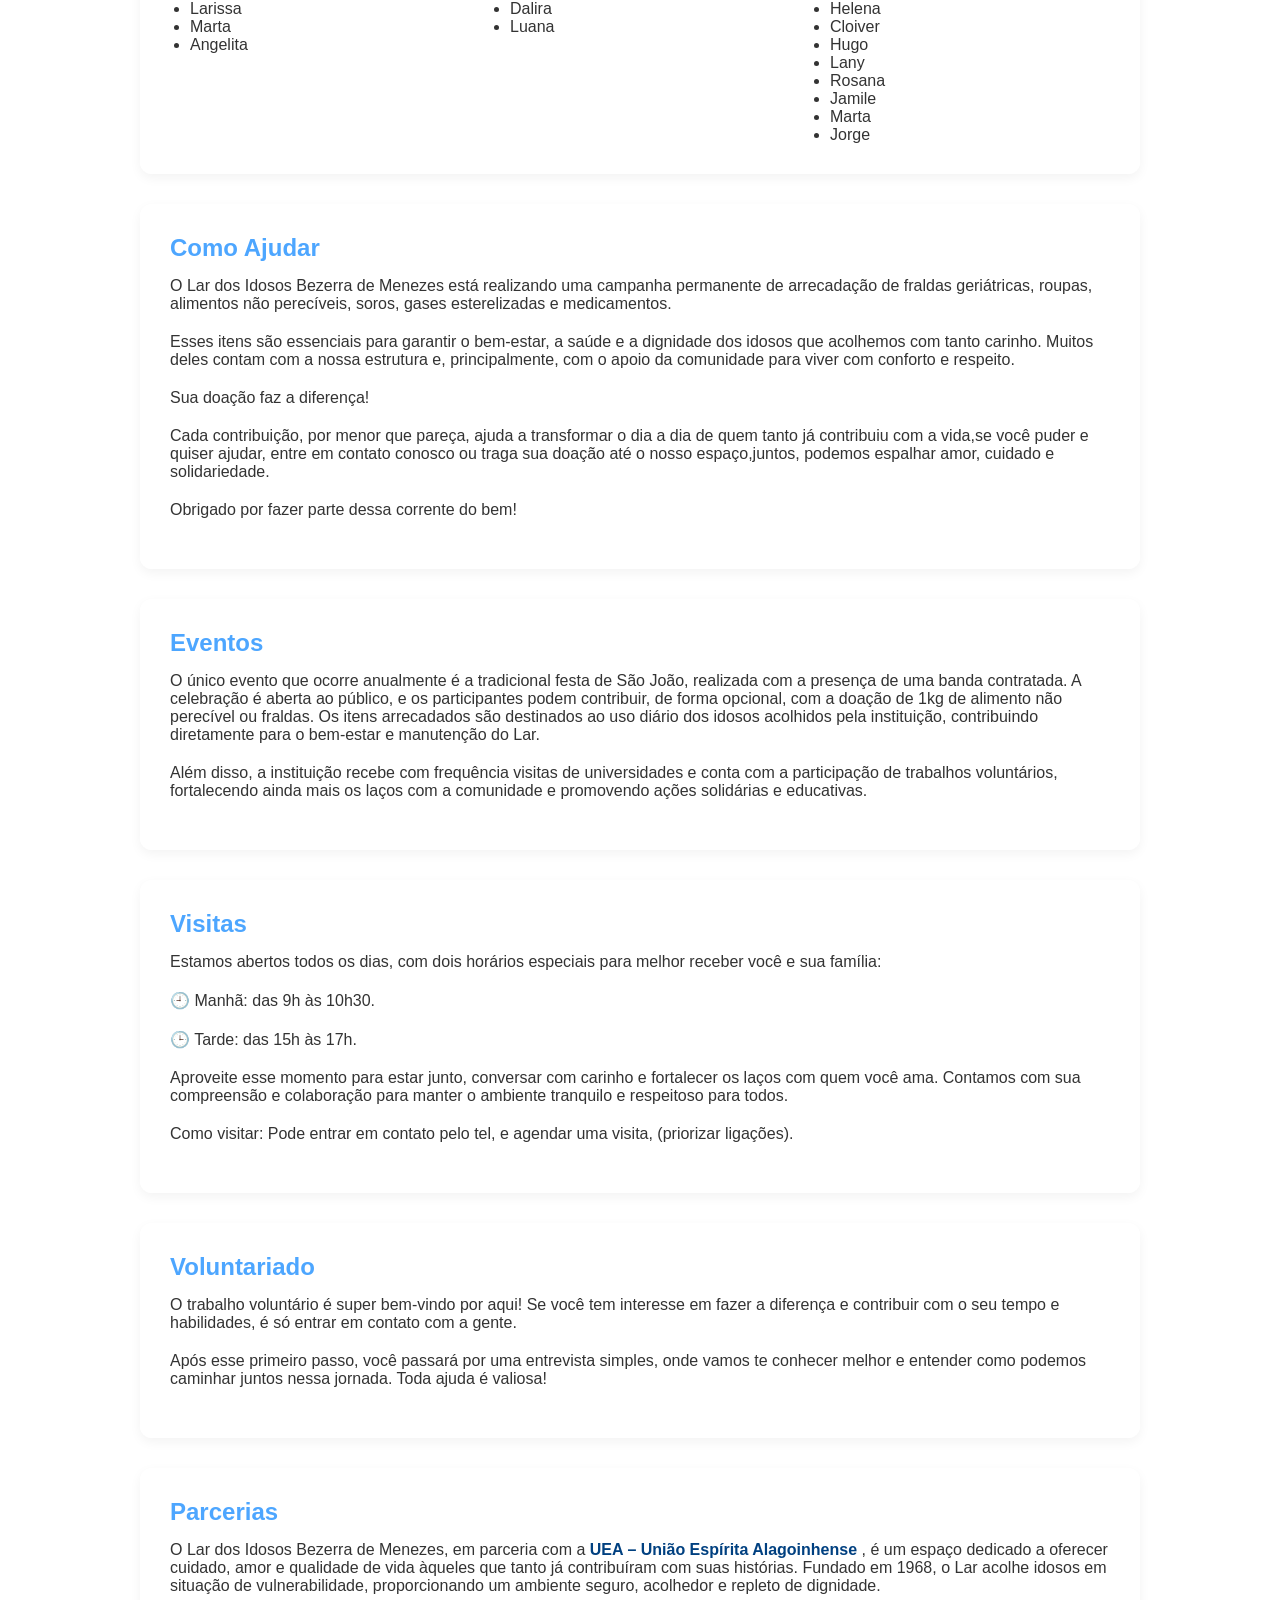
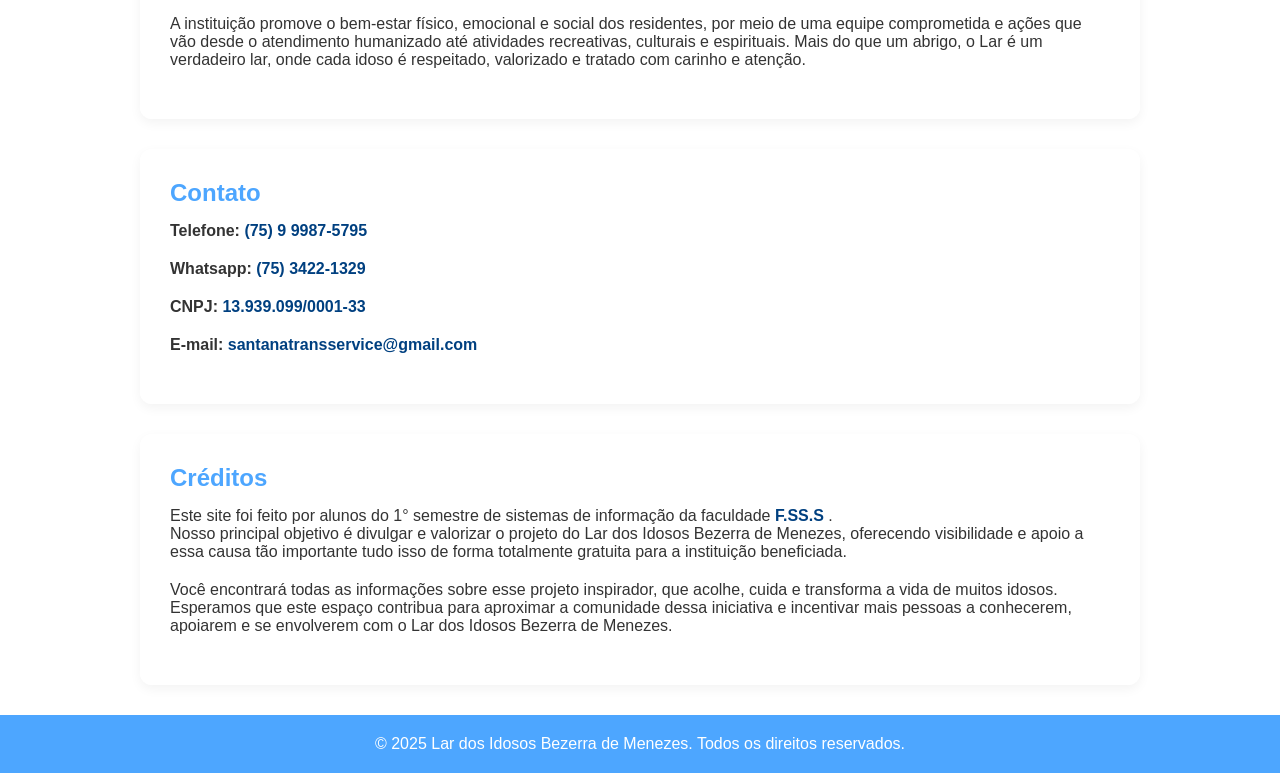
<file: index (1).HTM>
<!DOCTYPE html>
<html lang="pt-br">
<head>
  <meta charset="UTF-8" />
  <meta name="viewport" content="width=device-width, initial-scale=1" />
  <title>Lar dos Idosos Bezerra de Menezes</title>
  <style>
    * {
      margin: 0;
      padding: 0;
      box-sizing: border-box;
    }

    body {
      font-family: Arial, sans-serif;
      position: relative;
      color: #333;
      min-height: 100vh;
      overflow-x: hidden;
    }

    body::before {
      content: "";
      position: fixed;
      top: 0; left: 0; right: 0; bottom: 0;
      background: url('fundo.jpg') no-repeat center center fixed;
      background-size: cover;
      filter: brightness(0.85) contrast(1.1) saturate(0.8);
      z-index: -1;
      pointer-events: none;
    }

    header {
      background: url('teste.webp') no-repeat center center;
      background-size: cover;
      color: white;
      padding: 60px 20px;
      text-align: center;
    }

    .titulo-com-imagens {
      display: flex;
      align-items: center;
      justify-content: center;
      gap: 40px;
      flex-wrap: wrap;
    }

    .titulo-com-imagens h1 {
      font-size: 2.5rem;
      text-shadow: 2px 2px 4px rgba(0,0,0,0.5);
      margin: 0;
    }

    .img-idoso {
      width: 150px;
      height: 150px;
      object-fit: contain;
    }

    header p {
      font-size: 1.2rem;
      margin-top: 10px;
    }

    nav {
      background: #b3d9ff;
      padding: 12px 0;
      position: sticky;
      top: 0;
      z-index: 1000;
    }

    nav ul {
      list-style: none;
      display: flex;
      justify-content: center;
      flex-wrap: wrap;
      gap: 25px;
    }

    nav a {
      text-decoration: none;
      color: #004080;
      font-weight: bold;
      transition: color 0.3s;
    }

    nav a:hover {
      color: #1a8cff;
    }

    section {
      max-width: 1000px;
      margin: 30px auto;
      background: rgba(255, 255, 255, 0.9);
      padding: 30px;
      border-radius: 12px;
      box-shadow: 0 4px 12px rgba(0, 0, 0, 0.05);
    }

    section h2 {
      color: #4da6ff;
      margin-bottom: 15px;
    }

    .mapa {
      width: 100%;
      height: 300px;
      border: 0;
      border-radius: 8px;
    }

    .galeria {
      display: flex;
      flex-wrap: wrap;
      gap: 15px;
      justify-content: center;
    }

    .galeria img {
      width: 300px;
      border-radius: 8px;
      box-shadow: 0 2px 5px rgba(0,0,0,0.1);
      transition: transform 0.3s;
    }

    .galeria img:hover {
      transform: scale(1.05);
    }

    .lista-func {
      display: grid;
      grid-template-columns: repeat(auto-fit, minmax(250px, 1fr));
      gap: 20px;
    }

    .categoria h3 {
      color: #007acc;
      border-bottom: 1px solid #cce0ff;
      margin-bottom: 8px;
    }

    ul {
      padding-left: 20px;
    }

    footer {
      background: #4da6ff;
      color: white;
      text-align: center;
      padding: 20px;
    }

    p {
      margin-bottom: 20px;
    }

    a {
      color: #004080;
      text-decoration: none;
      font-weight: bold;
      transition: color 0.3s ease;
    }

    a:hover {
      color: #004080;
      text-decoration: underline;
    }

    @media (max-width: 1024px) {
      .titulo-com-imagens {
        flex-direction: column;
        gap: 20px;
      }

      .img-idoso {
        width: 120px;
        height: 120px;
      }

      .galeria img {
        width: 100%;
        max-width: 90vw;
      }
    }

    @media (max-width: 600px) {
      nav ul {
        flex-direction: column;
        gap: 10px;
      }

      header h1 {
        font-size: 2rem;
      }

      .img-idoso {
        width: 80px;
        height: 80px;
      }

      .galeria img {
        width: 90%;
      }
    }
  </style>
</head>
<body>
</head>
<body>

  <!-- cabeçalho principal com título e imagens dos idosos -->
  <header>
    <div class="titulo-com-imagens">
      <img src="senhores.png" alt="Idoso 1" class="img-idoso" />
      <h1>LAR DOS IDOSOS BEZERRA DE MENEZES</h1>
      <img src="idosos.png" alt="Idoso 2" class="img-idoso" />
    </div>
    <p>Desde 1968, cuidando com amor, respeito e dignidade.</p>
  </header>

  <!-- menu de navegação com links para seções da página -->
  <nav>
    <ul>
      <li><a href="#sobre">Sobre</a></li>
      <li><a href="#imagens">Imagens</a></li>
      <li><a href="#equipe">Equipe</a></li>
      <li><a href="#como-ajudar">Como Ajudar</a></li>
      <li><a href="#eventos">Eventos</a></li>
      <li><a href="#visita">Visita</a></li>
      <li><a href="#voluntariado">Voluntariado</a></li>
      <li><a href="#parcerias">Parcerias</a></li>
      <li><a href="#contato">Contato</a></li>
      <li><a href="#créditos">Créditos</a></li>
      

    </ul>
  </nav>

  <!-- seção sobre a instituição com texto e mapa embutido -->
  <section id="sobre">
    <h2>Sobre a Instituição</h2>
    <p>O Lar dos Idosos Bezerra de Menezes é uma instituição privada localizada em Alagoinhas – BA, que desde 1968 oferece acolhimento e cuidado humanizado aos idosos. Fundada pela <a href="https://www.bahiaespirita.com.br/centros-espiritas/bahia-municipios/alagoinhas/uniao-espirita-alagoinhense.html"
         target="_blank" rel="noopener noreferrer"
         class="link-parceria">
        UEA – União Espírita Alagoinhense
      </a>,a instituição nasceu com o intuito de acolher idosos em situações de vulnerabilidade. Com base em princípios de solidariedade e respeito, o Lar oferece não apenas abrigo, mas um verdadeiro lar onde cada história é valorizada.</p>
    <p><strong>Endereço:</strong> Rua Tupy Caldas, Bairro Santa Terezinha, Alagoinhas - BA</p>
    <iframe class="mapa" src="https://www.google.com/maps?q=Rua+Tupy+Caldas,+Santa+Terezinha,+Alagoinhas+-+BA&output=embed"></iframe>
  </section>

  <!-- seção com galeria de imagens do local -->
  <section id="imagens">
    <h2>Imagens do Local</h2>
    <div class="galeria">
      <img src="frente.jpg" alt="Imagem do Lar" />
      <img src="entrada.jpg" alt="Área externa" />
      <img src="lado.jpg" alt="Atividades com os idosos" />
    </div>
  </section>

  <!-- seção que lista os membros da equipe divididos por categorias -->
  <section id="equipe">
    <h2>Nossa Equipe</h2>
    <div class="lista-func">
      <div class="categoria">
        <h3>Direção</h3>
        <ul><li>Antônio de Santana – Diretor Geral</li></ul>
      </div>
      <div class="categoria">
        <h3>Cuidadores</h3>
        <ul><li>Márcio</li><li>Bispo</li><li>Galego</li><li>Andrea</li><li>Viviane</li></ul>
      </div>
      <div class="categoria">
        <h3>Secretaria</h3>
        <ul><li>Andriele</li><li>Bárbara</li><li>Flávia</li></ul>
      </div>
      <div class="categoria">
        <h3>Enfermagem e Saúde</h3>
        <ul><li>Kleberth</li><li>Carol</li><li>Larissa</li><li>Marta</li><li>Angelita</li></ul>
      </div>
      <div class="categoria">
        <h3>Cozinha e Lavanderia</h3>
        <ul><li>Cristina</li><li>Daniele</li><li>Dalira</li><li>Luana</li></ul>
      </div>
      <div class="categoria">
        <h3>Serviços Gerais</h3>
        <ul><li>Adjean</li><li>Andreia</li><li>Helena</li><li>Cloiver</li><li>Hugo</li><li>Lany</li><li>Rosana</li><li>Jamile</li><li>Marta</li><li>Jorge</li></ul>
      </div>
    </div>
  </section>

  <!-- seção que explica como ajudar a instituição com doações -->
  <section id="como-ajudar">
    <h2>Como Ajudar</h2>
  <p>O Lar dos Idosos Bezerra de Menezes está realizando uma campanha permanente de arrecadação de fraldas geriátricas, roupas, alimentos não perecíveis, soros, gases esterelizadas  e medicamentos.</p>
<p>Esses itens são essenciais para garantir o bem-estar, a saúde e a dignidade dos idosos que acolhemos com tanto carinho. Muitos deles contam com a nossa estrutura e, principalmente, com o apoio da comunidade para viver com conforto e respeito.</p>
<p>Sua doação faz a diferença!</p>
<p>Cada contribuição, por menor que pareça, ajuda a transformar o dia a dia de quem tanto já contribuiu com a vida,se você puder e quiser ajudar, entre em contato conosco ou traga sua doação até o nosso espaço,juntos, podemos espalhar amor, cuidado e solidariedade.</p>

<p>Obrigado por fazer parte dessa corrente do bem!</p>
  </section>

<section id="eventos">
  <h2>Eventos</h2>
  <p>O único evento que ocorre anualmente é a tradicional festa de São João, realizada com a presença de uma banda contratada.  A celebração é aberta ao público, e os participantes podem contribuir, de forma opcional, com a doação de 1kg de alimento não perecível ou fraldas. Os itens arrecadados são destinados ao uso diário dos idosos acolhidos pela instituição, contribuindo diretamente para o bem-estar e manutenção do Lar.</p>
  <p> Além disso, a instituição recebe com frequência visitas de universidades e conta com a participação de trabalhos voluntários, fortalecendo ainda mais os laços com a comunidade e promovendo ações solidárias e educativas.</p>
</section>


  <!-- seção com horários para visitação -->
  <section id="visita">
    <h2>Visitas</h2>
    <p>Estamos abertos todos os dias, com dois horários especiais para melhor receber você e sua família:</p>
<p>🕘 Manhã: das 9h às 10h30.</p>
<p>🕒 Tarde: das 15h às 17h.</p>
<p>Aproveite esse momento para estar junto, conversar com carinho e fortalecer os laços com quem você ama. Contamos com sua compreensão e colaboração para manter o ambiente tranquilo e respeitoso para todos.</p>
<p>Como visitar: Pode entrar em contato pelo tel, e agendar uma visita, (priorizar ligações).</p>
  </section>

  <!-- seção sobre voluntariado, com informações para se envolver -->
  <section id="voluntariado">
    <h2>Voluntariado</h2>
    <p>O trabalho voluntário é super bem-vindo por aqui! Se você tem interesse em fazer a diferença e contribuir com o seu tempo e habilidades, é só entrar em contato com a gente.</p>
    <p>Após esse primeiro passo, você passará por uma entrevista simples, onde vamos te conhecer melhor e entender como podemos caminhar juntos nessa jornada. Toda ajuda é valiosa!</p>
  </section>

  <!-- seção sobre parcerias com link para site externo -->
  <section id="parcerias">
    <h2>Parcerias</h2>
    <p>
      O Lar dos Idosos Bezerra de Menezes, em parceria com a
      <a href="https://www.bahiaespirita.com.br/centros-espiritas/bahia-municipios/alagoinhas/uniao-espirita-alagoinhense.html"
         target="_blank" rel="noopener noreferrer"
         class="link-parceria">
        UEA – União Espírita Alagoinhense
      </a>,
      é um espaço dedicado a oferecer cuidado, amor e qualidade de vida àqueles que tanto já contribuíram com suas histórias. Fundado em 1968, o Lar acolhe idosos em situação de vulnerabilidade, proporcionando um ambiente seguro, acolhedor e repleto de dignidade. </p>
      <p>A instituição promove o bem-estar físico, emocional e social dos residentes, por meio de uma equipe comprometida e ações que vão desde o atendimento humanizado até atividades recreativas, culturais e espirituais. Mais do que um abrigo, o Lar é um verdadeiro lar, onde cada idoso é respeitado, valorizado e tratado com carinho e atenção.</p>
  </section>

  <!-- seção de contato com telefone e CNPJ -->
  <section id="contato">
    <h2>Contato</h2>
    <p><strong>Telefone:</strong> <a href="tel:(75) 9 9987-5795"target="_blank" rel="noopener noreferrer">(75) 9 9987-5795</a></p>
    <p><strong>Whatsapp:</strong> <a href="tel:(75) 3422-1329"target="_blank" rel="noopener noreferrer">(75) 3422-1329</a></p>
    <p><strong>CNPJ:</strong> <a href="https://www.gov.br/receitafederal/pt-br" target="_blank"> 13.939.099/0001-33
</a>
</p>
     <p><strong>E-mail:</strong><a href="mailto:santanatransservice@gmail.com"> santanatransservice@gmail.com</a></p>
  </section>
<section id="créditos">

  <h2>Créditos</h2>
Este site foi feito por alunos do 1° semestre de sistemas de informação da faculdade <a href="https://fsssacramento.br"
target="_blank" rel="noopener noreferrer" 
class="link-parceria">
F.SS.S 
</a>.

 <p>Nosso principal objetivo é divulgar e valorizar o projeto do Lar dos Idosos Bezerra de Menezes, oferecendo visibilidade e apoio a essa causa tão importante tudo isso de forma totalmente gratuita para a instituição beneficiada.</p>

<p> Você encontrará todas as informações sobre esse projeto inspirador, que acolhe, cuida e transforma a vida de muitos idosos. Esperamos que este espaço contribua para aproximar a comunidade dessa iniciativa e incentivar mais pessoas a conhecerem, apoiarem e se envolverem com o Lar dos Idosos Bezerra de Menezes.</p>
 </section>

  <!-- rodapé da página com direitos reservados -->
  <footer>
    &copy; 2025 Lar dos Idosos Bezerra de Menezes. Todos os direitos reservados.
  </footer>

</body>
</html>
</file>
<file: style.css>
/* reset básico: remove margens e paddings padrão e define box-sizing para border-box */
* {
  margin: 0;
  padding: 0;
  box-sizing: border-box;
}

/* estilo do corpo da página */
body {
  font-family: 'Roboto', sans-serif;
  color: #333;
  line-height: 1.7;
  min-height: 100vh;
  overflow-x: hidden;
  background: url('fundo.jpg') no-repeat center center fixed;
  background-size: cover;
  filter: brightness(0.85) contrast(1.1) saturate(0.9);
  padding-bottom: 75px;
}

/* --- ESTILOS DE FOCO PARA ACESSIBILIDADE --- */
a:focus-visible,
button:focus-visible,
.slider-button:focus-visible,
.menu-toggle:focus-visible,
.dot:focus-visible,
iframe:focus-visible {
  outline: 3px solid #005bb5 !important;
  outline-offset: 2px !important;
  box-shadow: 0 0 0 4px rgba(0, 91, 181, 0.3) !important;
}
:focus:not(:focus-visible) {
  outline: none;
  box-shadow: none;
}


/* --- NAVEGAÇÃO --- */
nav {
  background: #b3d9ff;
  padding: 12px 20px;
  box-shadow: none;
  width: 100%;
  z-index: 1000;
  border-top: 2px solid #004080;
  border-bottom: 2px solid #004080;
  position: relative;
  transition: all 0.3s ease;
  display: flex;
  justify-content: center;
  align-items: center;
}

nav.sticky {
  position: fixed;
  top: 0;
  left: 0;
  right: 0;
  box-shadow: 0 2px 8px rgba(0, 64, 128, 0.15);
}

nav ul.nav-links {
  list-style: none;
  display: flex;
  justify-content: center;
  align-items: center;
  gap: 15px;
  padding: 0;
  margin: 0;
  flex-wrap: wrap;
}

nav a.nav-link {
  font-family: 'Montserrat', sans-serif;
  text-decoration: none;
  color: #004080;
  font-weight: 500;
  font-size: 0.9rem;
  white-space: nowrap;
  padding: 8px 12px;
  display: inline-block;
  border-radius: 4px; /* Mantido para links individuais */
  cursor: pointer;
  position: relative;
  transition: color 0.3s ease, background-color 0.3s ease;
}

nav a.nav-link::after {
  content: '';
  position: absolute;
  width: 0;
  height: 2px;
  bottom: -2px;
  left: 50%;
  transform: translateX(-50%);
  background-color: #005bb5;
  transition: width 0.3s cubic-bezier(0.25, 0.8, 0.25, 1);
}

nav a.nav-link:hover,
nav a.nav-link:focus {
  color: #005bb5;
  background-color: rgba(0, 64, 128, 0.05);
}

nav a.nav-link:hover::after,
nav a.nav-link:focus::after,
nav a.nav-link.active::after {
  width: 65%;
}

nav a.nav-link.active {
  color: #005bb5;
  background-color: rgba(0, 64, 128, 0.08);
}

.menu-toggle {
  font-family: 'Montserrat', sans-serif;
  background: none;
  border: 1px solid #004080;
  border-radius: 4px; /* Mantido para o botão */
  color: #004080;
  font-size: 1rem;
  font-weight: 500;
  cursor: pointer;
  padding: 8px 12px;
  z-index: 1001;
  display: none;
  background-color: #e6f2ff;
  margin-left: 10px;
}


/* --- CABEÇALHO --- */
header {
  background: linear-gradient(rgba(0, 0, 0, 0.2), rgba(0, 0, 0, 0.1)), url('teste.webp') no-repeat center center;
  background-size: cover;
  padding: 35px 20px 25px;
  text-align: center;
  color: white;
  position: relative;
  z-index: 10;
  text-shadow: 0 2px 5px rgba(0, 0, 0, 0.6);
}

.titulo-com-imagens {
  display: flex;
  align-items: center;
  justify-content: center;
  gap: 20px;
  flex-wrap: nowrap;
  max-width: 95%;
  margin: 0 auto;
  padding: 0;
}

.titulo-com-imagens h1 {
  font-family: 'Montserrat', sans-serif;
  font-size: 2rem;
  font-weight: 700;
  margin: 0 10px;
  flex-shrink: 1;
  white-space: nowrap;
  color: white;
  text-align: center;
}

.subtitulo-header {
  font-size: 1.15rem;
  margin-top: 12px;
  font-weight: 400;
  font-style: italic;
  letter-spacing: 0.5px;
  opacity: 0.95;
  line-height: 1.5;
  max-width: 70%;
  margin-left: auto;
  margin-right: auto;
}

.img-idoso {
  width: 100px;
  height: 100px;
  object-fit: contain;
  flex-shrink: 0;
  transition: transform 0.3s ease;
}
.img-idoso:hover {
  transform: scale(1.05);
}

/* --- CONTEÚDO PRINCIPAL E SEÇÕES --- */
main {
  max-width: 1100px;
  margin: 0 auto;
  padding: 25px 20px;
}

section.content-section {
  margin: 35px auto;
  padding: 35px 30px;
  background: rgba(255, 255, 255, 0.96);
  border-radius: 0; /* CANTOS RETOS */
  box-shadow: 0 3px 6px rgba(44, 62, 80, 0.06), 0 7px 18px rgba(44, 62, 80, 0.04);
  color: #2c3e50;
  border-left: 4px solid #1683f0;
  display: none;

  opacity: 0;
  transform: translateY(25px);
  transition: opacity 0.65s ease-out, transform 0.65s ease-out, box-shadow 0.35s ease;
}

section.content-section.active-section {
  display: block;
}
section.content-section.is-visible {
  opacity: 1;
  transform: translateY(0);
}

section.content-section:nth-child(even) {
  background: rgba(249, 250, 252, 0.97);
}

section.content-section:hover {
  box-shadow: 0 6px 12px rgba(44, 62, 80, 0.08), 0 10px 25px rgba(44, 62, 80, 0.06);
  transform: translateY(-4px);
}
section.content-section.is-visible:hover {
    transform: translateY(-4px);
}

section h2 {
  font-family: 'Montserrat', sans-serif;
  color: #1683f0;
  margin-bottom: 30px;
  font-size: 2.1rem;
  font-weight: 700;
  text-align: center;
  position: relative;
  padding-bottom: 15px;
}

section h2::before,
section h2::after {
  content: '';
  position: absolute;
  height: 3px;
  background-color: #1683f0;
  border-radius: 2px; /* Pode ser 0 se quiser a linha totalmente reta */
  bottom: 0;
}
section h2::before {
  width: 50px;
  left: 50%;
  transform: translateX(-50%);
}
section h2::after {
  width: 15px;
  left: 50%;
  transform: translateX(-50%) translateY(6px);
  background-color: #005bb5;
  opacity: 0.7;
}


.mapa {
  width: 100%;
  max-width: 650px;
  height: 300px;
  border: none;
  border-radius: 0; /* CANTOS RETOS */
  margin: 20px auto 0 auto;
  display: block;
}

/* --- SLIDER DE IMAGENS --- */
.image-slider-container {
  position: relative;
  overflow: hidden;
  border-radius: 0; /* CANTOS RETOS */
  box-shadow: 0 4px 10px rgba(0,0,0,0.15);
  max-width: 700px;
  margin: 25px auto;
  background-color: #e9ecef;
  aspect-ratio: 16 / 9;
}

.image-slider {
  display: flex;
  height: 100%;
  transition: transform 0.5s ease-in-out;
}

.image-slider img {
  width: 100%;
  height: 100%;
  object-fit: cover;
  flex-shrink: 0;
  display: block;
  /* border-radius: 0; /* Imagens dentro do container já seguirão o raio do container */
}

.slider-button {
  position: absolute;
  top: 50%;
  transform: translateY(-50%);
  background: rgba(0, 0, 0, 0.35);
  color: white;
  border: none;
  padding: 8px 12px;
  cursor: pointer;
  font-size: 1.5rem;
  opacity: 0.8;
  transition: background-color 0.3s ease, opacity 0.3s ease;
  z-index: 10;
  border-radius: 4px; /* Mantido para os botões */
}
.slider-button:hover {
  background: rgba(0, 0, 0, 0.6);
  opacity: 1;
}
.slider-button.prev { left: 10px; }
.slider-button.next { right: 10px; }

.slider-dots {
  position: absolute;
  bottom: 15px;
  left: 50%;
  transform: translateX(-50%);
  display: flex;
  z-index: 10;
}
.slider-dots .dot { /* Dots são circulares, mantendo border-radius: 50% */
  width: 10px;
  height: 10px;
  border-radius: 50%;
  background-color: rgba(255, 255, 255, 0.6);
  margin: 0 5px;
  cursor: pointer;
  transition: background-color 0.3s ease, transform 0.3s ease;
}
.slider-dots .dot:hover {
  background-color: rgba(255, 255, 255, 0.9);
  transform: scale(1.1);
}
.slider-dots .dot.active {
  background-color: #004080;
  transform: scale(1.1);
}

/* --- SEÇÃO EQUIPE - CARDS --- */
.lista-func {
  display: grid;
  grid-template-columns: repeat(auto-fit, minmax(250px, 1fr));
  gap: 25px;
  margin-top: 20px;
}

.categoria-card {
  background-color: #ffffff;
  border-radius: 0; /* CANTOS RETOS */
  padding: 25px 20px;
  box-shadow: 0 2px 5px rgba(44, 62, 80, 0.05), 0 4px 10px rgba(44, 62, 80, 0.03);
  position: relative;
  overflow: hidden;
  transition: transform 0.3s ease, box-shadow 0.3s ease;
}

.categoria-card::before {
  content: '';
  position: absolute;
  top: 0;
  left: 0;
  width: 100%;
  height: 4px;
  background: linear-gradient(to right, #1a8cff, #005bb5);
  opacity: 0.8;
  transition: height 0.3s ease, opacity 0.3s ease;
}

.categoria-card:hover {
  transform: translateY(-6px);
  box-shadow: 0 5px 10px rgba(44, 62, 80, 0.07), 0 8px 18px rgba(44, 62, 80, 0.05);
}

.categoria-card:hover::before {
  height: 6px;
  opacity: 1;
}

.categoria-card h3 {
  font-family: 'Montserrat', sans-serif;
  color: #004080;
  border-bottom: 1px solid #e9ecef;
  margin-bottom: 15px;
  padding-bottom: 10px;
  font-size: 1.25rem;
  font-weight: 500;
}

.lista-func ul {
  padding-left: 0;
  list-style-type: none;
}
.lista-func li {
  margin-bottom: 6px;
  font-size: 0.95rem;
  color: #555;
}

/* --- GERAL PARA PARÁGRAFOS E LINKS --- */
p {
  margin-bottom: 18px;
  font-size: 1rem;
  line-height: 1.75;
  color: #34495e;
}

a {
  color: #1683f0;
  text-decoration: none;
  font-weight: 500;
  transition: color 0.3s ease, text-decoration 0.3s ease;
}
nav a.nav-link {
  font-family: 'Montserrat', sans-serif;
  color: #004080;
  font-weight: 500;
}

a:not(.nav-link):hover,
a:not(.nav-link):focus {
  color: #005bb5;
  text-decoration: underline;
}

/* --- ÍCONES DE CONTATO --- */
.contato-icon {
  margin-right: 8px;
  color: #1683f0;
  font-size: 1.1rem;
}

/* --- RODAPÉ --- */
footer {
  background: #b3d9ff;
  color: #004080;
  text-align: center;
  padding: 20px;
  font-size: 0.9rem;
  font-weight: 500;
  border-top: 2px solid #004080;
  position: fixed;
  bottom: 0;
  left: 0;
  right: 0;
  z-index: 990;
}

/* --- RESPONSIVIDADE --- */
@media (max-width: 768px) {
  body {
    font-size: 15px;
    padding-bottom: 70px;
  }
  nav { padding: 10px 15px; }
  nav ul.nav-links { gap: 10px; }
  nav a.nav-link { font-size: 0.8rem; padding: 6px 8px; }

  header {
    padding: 30px 15px 20px;
  }
  .titulo-com-imagens {
    gap: 15px;
  }
  .titulo-com-imagens h1 { font-size: 1.7rem; white-space: normal; margin: 0 5px; flex-shrink: 1; }
  .img-idoso {
    width: 85px;
    height: 85px;
  }
  .subtitulo-header {
    font-size: 1.05rem;
    max-width: 85%;
    margin-top: 8px;
  }

  section.content-section { margin: 25px auto; padding: 25px 20px; border-left-width: 4px;}
  /* Divisor ::before foi removido, então não há ajuste aqui */

  section h2 { font-size: 1.8rem; margin-bottom: 25px; padding-bottom: 8px; }
  section h2::before { width: 40px; }
  section h2::after { width: 12px; transform: translateX(-50%) translateY(5px); }

  p { font-size: 0.95rem; line-height: 1.7; }
  .mapa { height: 250px; border-radius: 0; } /* Aplicar border-radius 0 aqui também */
  .image-slider-container { max-width: 95%; aspect-ratio: 16 / 10; border-radius: 0; } /* Aplicar border-radius 0 aqui também */
  .lista-func { grid-template-columns: repeat(auto-fit, minmax(220px, 1fr)); gap: 15px; }
  .categoria-card { padding: 20px 15px; border-radius: 0; } /* Aplicar border-radius 0 aqui também */
  .categoria-card h3 { font-size: 1.15rem; }
}

@media (max-width: 600px) {
  nav a.nav-link::after {
    height: 0;
  }
  nav a.nav-link:hover::after,
  nav a.nav-link.active::after {
    width: 0;
  }

  nav {
    flex-direction: row;
    justify-content: space-between;
    flex-wrap: wrap;
  }
  .menu-toggle { display: block; order: -1; }
  nav ul.nav-links {
    display: none;
    flex-direction: column;
    width: 100%;
    align-items: stretch;
    gap: 0;
    margin-top: 10px;
    background-color: #b3d9ff;
    border-top: 1px solid #004080;
  }
  nav ul.nav-links.open { display: flex; }
  nav a.nav-link {
    text-align: center;
    padding: 12px 15px;
    border-bottom: 1px solid rgba(0, 64, 128, 0.1);
  }
  nav ul.nav-links li:last-child a.nav-link { border-bottom: none; }

  header {
    padding: 25px 10px 20px;
  }
  .titulo-com-imagens {
    display: flex;
    flex-direction: column;
    align-items: center;
    gap: 10px;
    width: 100%;
    max-width: 100%;
    padding: 0;
  }
  .titulo-com-imagens h1 {
    font-size: 1.6rem;
    line-height: 1.3;
    white-space: normal;
    text-align: center;
    margin: 5px 0;
    order: 2;
    width: auto;
    flex-basis: auto;
    word-break: break-word;
    -webkit-hyphens: auto;
    -ms-hyphens: auto;
    hyphens: auto;
  }
  .img-idoso {
    width: 70px;
    height: 70px;
    order: 1;
  }
   .titulo-com-imagens img:last-of-type {
    order: 3;
  }

  .subtitulo-header {
    font-size: 0.95rem;
    max-width: 90%;
    line-height: 1.4;
    margin-top: 8px;
  }

  section.content-section { margin: 20px auto; padding: 20px 15px; }
  /* Divisor ::before foi removido, então não há ajuste aqui */

  section h2 { font-size: 1.6rem; }
  section h2::before { width: 35px; }
  section h2::after { width: 10px; transform: translateX(-50%) translateY(4px); }

  p { font-size: 0.9rem; line-height: 1.65; }
  .mapa { height: 220px; max-width: 100%; }
  .slider-button { padding: 6px 10px; font-size: 1.2rem; }
  .slider-dots .dot { width: 8px; height: 8px; margin: 0 4px; }
  .slider-dots { bottom: 10px; }
  .lista-func { grid-template-columns: 1fr; }
  footer { padding: 15px; font-size: 0.85rem; }
}
</file>
